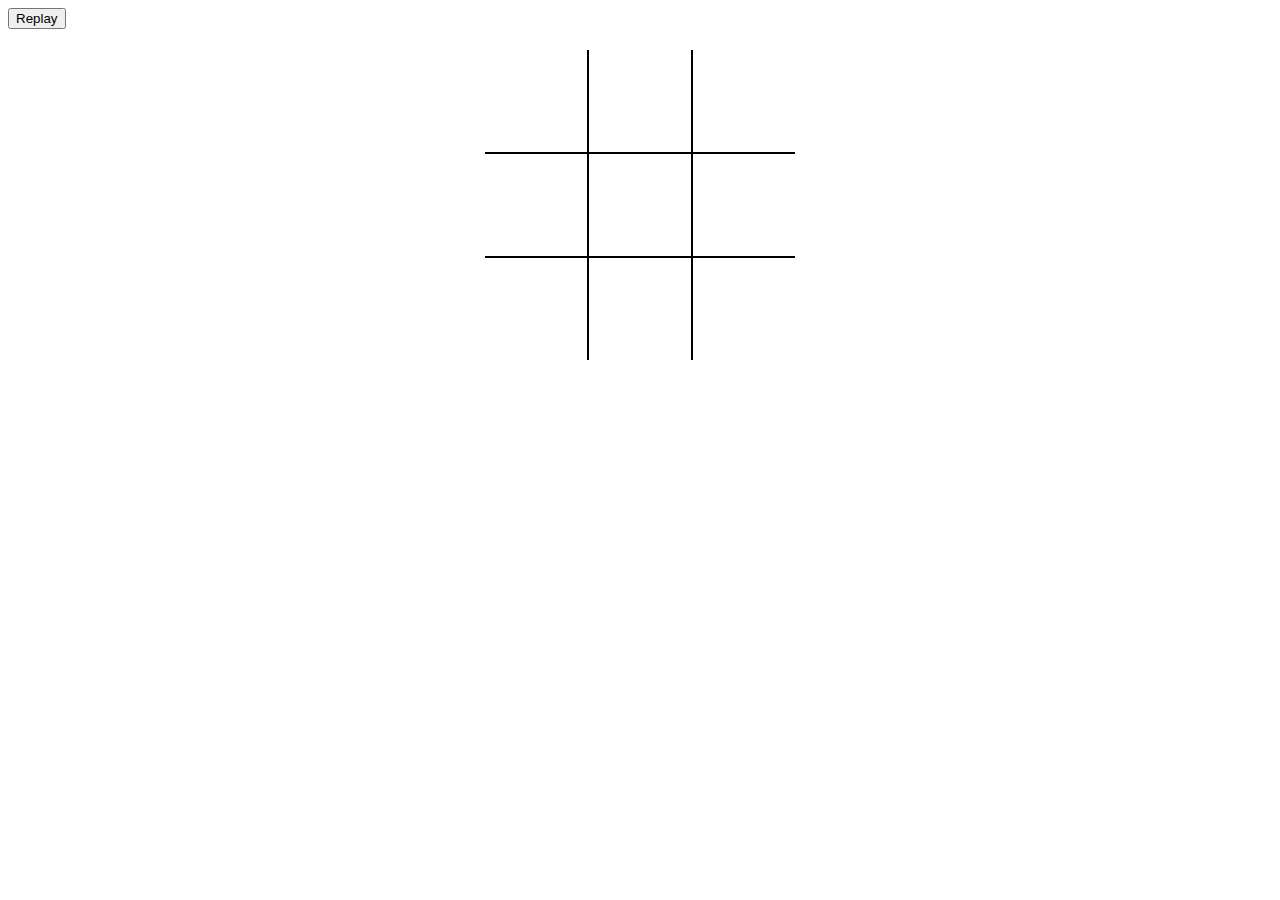
<file: tictactoe.html>
<!DOCTYPE html>
<html lang="en">

<head>
    <meta charset="UTF-8">
    <meta name="viewport" content="width=device-width, initial-scale=1.0">
    <meta http-equiv="X-UA-Compatible" content="ie=edge">
    <link rel="stylesheet" href="style.css">
    <title>Tic Tac Toe</title>
</head>

<body>
    <table>
        <tr>
            <td class="cell" id="0"></td>
            <td class="cell" id="1"></td>
            <td class="cell" id="2"></td>
        </tr>
        <tr>
            <td class="cell" id="3"></td>
            <td class="cell" id="4"></td>
            <td class="cell" id="5"></td>
        </tr>
        <tr>
            <td class="cell" id="6"></td>
            <td class="cell" id="7"></td>
            <td class="cell" id="8"></td>
        </tr>
    </table>
    <div class="endGame">
        <div class="text"></div>
    </div>
    <button onClick="startGame()">Replay</button>
    <script src="script.js"></script>
</body>

</html>
</file>
<file: style.css>
td {
    border: 2px solid black;
    height: 100px;
    width: 100px;
    text-align: center;
    vertical-align: middle;
    font-family: 'Gill Sans', 'Gill Sans MT', Calibri, 'Trebuchet MS', sans-serif;
    font-size: 70px;
    cursor: pointer;
}

table {
    border-collapse: collapse;
    position: absolute;
    left: 50%;
    margin-left: -155px;
    top: 50px;
}

table tr:first-child td {
    border-top: 0;
}

table tr:last-child td {
    border-bottom: 0;
}

table tr td:first-child {
    border-left: 0;
}

table tr td:last-child {
    border-right: 0;
}

.endGame {
    display: none;
    width: 200px;
    top: 120px;
    background-color: rgba(205, 133, 63, 0.8);
    position: absolute;
    left: 50%;
    margin-left: 100px;
    padding-top: 50px;
    padding-bottom: 50xp;
    text-align: center;
    border-radius: 5px;
    color: white;
    font-size: 2em;
}
</file>
